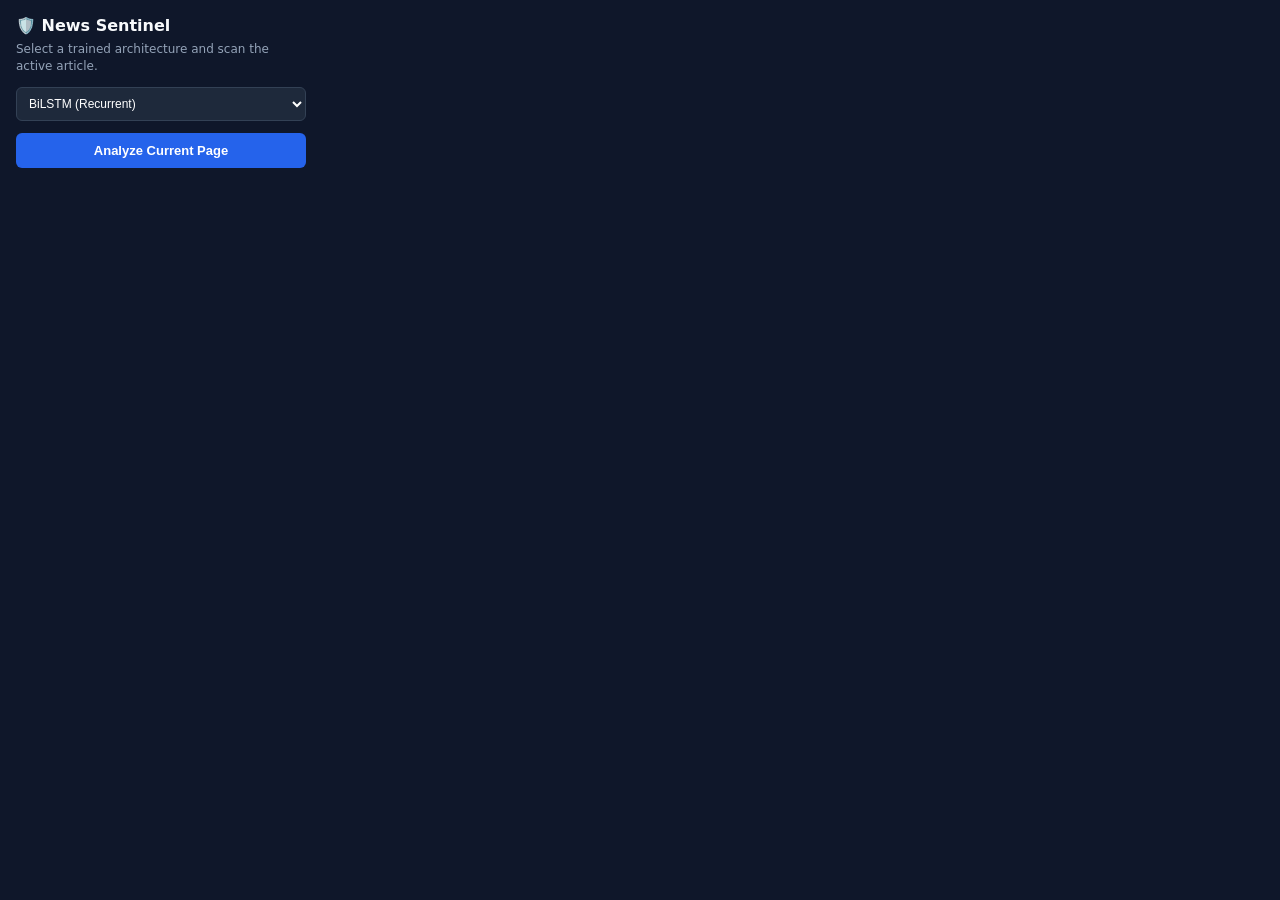
<file: extension/popup.html>
<!DOCTYPE html>
<html>
<head>
  <meta charset="utf-8">
  <style>
    body {
      width: 290px;
      padding: 16px;
      background-color: #0f172a;
      color: #f8fafc;
      font-family: system-ui, -apple-system, sans-serif;
      margin: 0;
    }
    h2 {
      font-size: 16px;
      font-weight: 700;
      margin: 0 0 6px 0;
      display: flex;
      align-items: center;
      gap: 6px;
    }
    p {
      font-size: 12px;
      color: #94a3b8;
      margin: 0 0 12px 0;
      line-height: 1.4;
    }
    select {
      width: 100%;
      padding: 8px;
      margin-bottom: 12px;
      background: #1e293b;
      color: #fff;
      border: 1px solid #334155;
      border-radius: 6px;
      font-size: 12px;
    }
    button {
      width: 100%;
      background-color: #2563eb;
      color: white;
      font-weight: 600;
      font-size: 13px;
      padding: 10px;
      border: none;
      border-radius: 6px;
      cursor: pointer;
      display: flex;
      justify-content: center;
      align-items: center;
      gap: 8px;
    }
    button:hover { background-color: #3b82f6; }
    button:disabled { background-color: #475569; cursor: not-allowed; }
    
    /* Loading Spinner */
    .spinner {
      width: 14px;
      height: 14px;
      border: 2px solid #ffffff;
      border-top-color: transparent;
      border-radius: 50%;
      animation: spin 0.7s linear infinite;
      display: none;
    }
    @keyframes spin { to { transform: rotate(360deg); } }

    /* Status & Result Box inside Popup */
    #result-box {
      margin-top: 14px;
      padding: 12px;
      border-radius: 8px;
      font-size: 13px;
      display: none;
    }
    .real { background: #064e3b; border: 1px solid #10b981; color: #ecfdf5; }
    .fake { background: #881337; border: 1px solid #f43f5e; color: #fff1f2; }
    .error { background: #7c2d12; border: 1px solid #f97316; color: #ffedd5; }
  </style>
</head>
<body>
  <h2>🛡️ News Sentinel</h2>
  <p>Select a trained architecture and scan the active article.</p>
  
  <select id="model-select">
    <option value="lstm">BiLSTM (Recurrent)</option>
    <option value="cnn">TextCNN (Convolutional)</option>
    <option value="gru">BiGRU (Recurrent)</option>
    <option value="baseline">TF-IDF Baseline</option>
  </select>

  <button id="scan-btn">
    <div class="spinner" id="spinner"></div>
    <span id="btn-text">Analyze Current Page</span>
  </button>

  <div id="result-box"></div>

  <script src="popup.js"></script>
</body>
</html>
</file>
